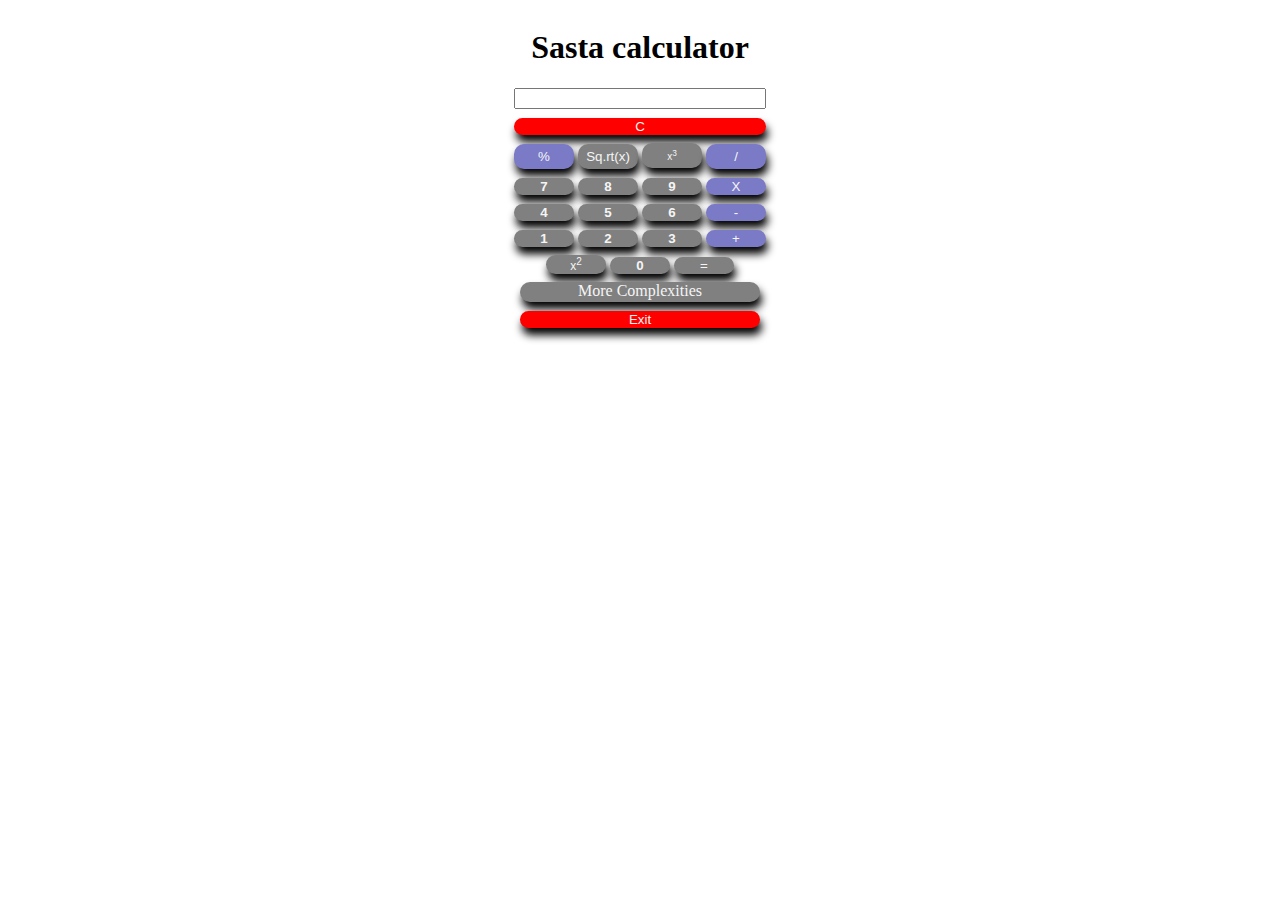
<file: index.html>
<!DOCTYPE html>
<html lang="en">
<head>
    <meta charset="UTF-8">
    <meta name="viewport" content="width=device-width, initial-scale=1.0">
    <title>Caluclator</title>
    <link rel="stylesheet" href="style.css">

</head>
<body>
    <script src="app.js"></script>
    <div class="last">
    <div class="div_1" >
        <H1>Sasta calculator</H1>
        <div><input id="div_1" type="text">
        
        </div>
        <div class="div0">
            <button onclick="cancel()">C</button>
        </div>
        
        <div class="div1">
    
            <button onclick="percent('%')" class="btnclr" >%</button>
            <button onclick="percent('Sq.rt(x)')">Sq.rt(x)</button>
            <button onclick="percent('x3')" class="btn1">x<sup >3</sup></button>
            <button onclick="getvalues('/')" class="btnclr" >/</button>        
        </div>

        <div class="div2">
            <button onclick="getvalues('7')" class="nmbrs">7</button>
            <button onclick="getvalues('8')" class="nmbrs">8</button>
            <button onclick="getvalues('9')" class="nmbrs">9</button>
            <button onclick="getvalues('*')"  class="btnclr" >X</button>
        </div>
        
        <div class="div3">
            <button onclick="getvalues('4')" class="nmbrs">4</button>
            <button onclick="getvalues('5')" class="nmbrs">5</button>
            <button onclick="getvalues('6')" class="nmbrs">6</button>
            <button  class="btnclr" onclick="getvalues('-')">-</button>
        </div>
        
        
        <div class="div4">
            <button onclick="getvalues('1')" class="nmbrs">1</button>
        <button onclick="getvalues('2')" class="nmbrs">2</button>
        <button onclick="getvalues('3')" class="nmbrs">3</button>
        <button class="btnclr" onclick="getvalues('+')">+</button>
        </div>
        
        
        <div class="div5">
            <button onclick="percent('x2')"  class="btn2">x<sup>2</sup></button>
        
            <button onclick="getvalues('0')" class="nmbrs">0</button>

        <button onclick="calc()">=</button>
        </div>
        <div class="dd1">
            <a href="index(2).html" class="db1">More Complexities </a>            
        </div>
        <div class="div6">
            <button onclick="greet()" class="lst_btn">Exit</button>
        </div>
    </div>
</div>
</body>
</html>
</file>
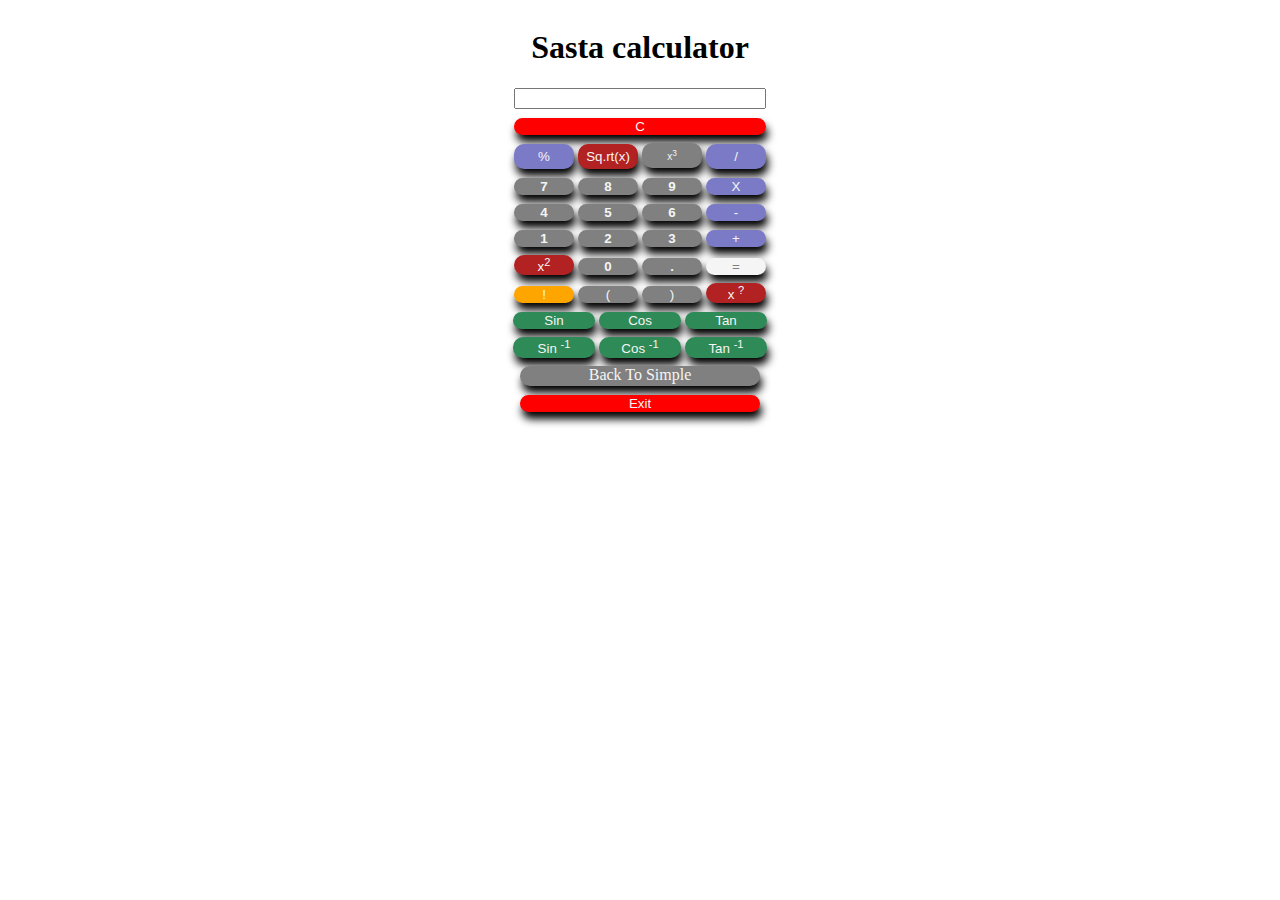
<file: index(2).html>
<!DOCTYPE html>
<html lang="en">
<head>
    <meta charset="UTF-8">
    <meta name="viewport" content="width=device-width, initial-scale=1.0">
    
    <title>Document</title>
    <link rel="stylesheet" href="style.css">
    
</head>
<body>
    <script src="app(1).js"></script>
    
    <div class="last">
    <div class="div_1" >
        <H1>Sasta calculator</H1>
        <div><input id="div_1" type="text">
        
        </div>
        <div class="div0">
            <button onclick="cancel()">C</button>
        </div>
        
        <div class="div1">
    
            <button class="btnclr" onclick="percent('%')">%</button>
            <button onclick="percent('Sq.rt(x)')" class="others" >Sq.rt(x)</button>
            <button onclick="percent('x3')" class="btn1" class="others" >x<sup >3</sup></button>
            <button class="btnclr" onclick="getvalues('/')">/</button>        
        </div>

        <div class="div2">
            <button onclick="getvalues('7')"  class="nmbrs">7</button>
            <button onclick="getvalues('8')" class="nmbrs">8</button>
            <button onclick="getvalues('9')" class="nmbrs">9</button>
            <button class="btnclr" onclick="getvalues('*')" >X</button>
        </div>
        
        <div class="div3">
            <button onclick="getvalues('4')" class="nmbrs">4</button>
            <button onclick="getvalues('5')" class="nmbrs">5</button>
            <button onclick="getvalues('6')" class="nmbrs">6</button>
            <button class="btnclr" onclick="getvalues('-')">-</button>
        </div>
        
        
        <div class="div4">
            <button onclick="getvalues('1')" class="nmbrs">1</button>
        <button onclick="getvalues('2')" class="nmbrs">2</button>
        <button onclick="getvalues('3')" class="nmbrs">3</button>
        <button onclick="getvalues('+')" class="btnclr">+</button>
        </div>
        
        
        <div class="div5">
            <button onclick="percent('x2')"   class="others" >x<sup>2</sup></button>
        
            <button onclick="getvalues('0')" class="nmbrs">0</button>
            <button onclick="getvalues('.')" class="nmbrs">.</button>
        <button onclick="calc()" class="equalbtn">=</button>
        </div>
        
        
        
        <div class="div_2">
            <button class="fact" onclick="percent('!')">!</button>
        
        <button onclick="getvalues('(')">(</button>
        <button onclick="getvalues(')')">)</button>
        <button onclick="topi()" class="others" >x <sup>?</sup> </button>
        </div>
        
        <div class="div_3">
            <button onclick="percent('sin')">Sin</button>
        <button onclick="percent('cos')">Cos</button>
        <button onclick="percent('tan')">Tan</button>
        </div>
        <div class="div_4">
            <button onclick="percent('sin_1')">Sin <sup>-1</sup>  </button>
        <button onclick="percent('cos_1')">Cos <sup>-1</sup>   </button>
        <button onclick="percent('tan_1')">Tan <sup>-1</sup>  </button>
        </div>
        
        <div class="dd2">
            <a href="index.html" class="db2">Back To Simple</a>            
        </div>
        <div class="div6">
            <button onclick="greet()" class="lst_btn">Exit</button>
        </div>
    </div>
</div>
</body>
</html>
</file>
<file: style.css>
.last{
    display: flex;
    justify-content: center;
    background:none;
    width: auto;
}
.div5 .equalbtn{
    background-color: whitesmoke;
    color: gray;
}
.last h1{
    color:black;
    opacity: 50px;
}

.div_1{
    display: flex;
    flex-direction: column;
    align-self: center;
    

height: 500px;
width: 80%;
border-radius: 5px;
background-image: url(https://images.unsplash.com/photo-1591804227855-d6fe0b648d0e?ixlib=rb-1.2.1&w=1000&q=80);
align-items: center;

}
.div_1 div{
    margin-bottom: 8px;
}
.div_1 input{
    width: 244px;
}
.div_1 button{
    border: none;
    border-radius: 10px;
    box-shadow:2px 7px 8px black;
}
.div1 button{
    width: 60px;
}.div2 button{
    width: 60px;
}.div3 button{
    width: 60px;
}
.div4 button{
    width: 60px;
}

.div_2 button{
    width: 60px;
}
.div_3 button{
    width: 82px;
}
.div_4 button{
    width: 82px;
}
.div0 button{
    width: 252px;
}
.div_1 button{
 background-color:gray;
 color:whitesmoke;
}

.div5 button{
    width: 60px;
}
.div1 button{
    height:25px;
}
.div1 .btn1{
    font-size: 10px;
    
}
.div5 .btn2{
    font-size: 12px;
    
}
.lst_btn{
    width: 240px;
    background-color: white;
    color: grey;
}
.div_1 button:hover{
    cursor: grab;
color: gray;
background-color: whitesmoke;
}
.div5 .equalbtn:hover{
    background-color:gray;
    color: whitesmoke;
    font-weight: 900;
}


.div6 button{
    background-color: red;

}
.div0 button{
    background-color: red;
    
}

.div6 button:hover{
    color: red;
}

.div0 button:hover{
    color:red;
}
.div_4 button{
    background-color: seagreen;
}

.div_3 button{
    background-color: seagreen;
}
.div_1 .nmbrs{
    font-weight: 600;
}

.div_3 button:hover{
    color: seagreen;
}

.div_4 button:hover{
    color: seagreen;
}
.div_1 .btnclr{
    background-color: rgb(122, 122, 199);
}
.div_1 .btnclr:hover{
    color: rgb(122, 122, 199);
}





.div_1 .others{
    background-color: firebrick;
}
.div_1 .fact:hover{
color: orange;
} 
.div_1 .fact{
    background-color: orange;
} 
.div_1 .others:hover{
color: firebrick;
}




















































.db1 {
    background-color:gray;
    color:whitesmoke;
    text-decoration: none;
    display: flex;
    box-shadow:2px 7px 8px black;
    width: 250px;
 border-radius: 18px;
    
    
    height: 20px;
    justify-content: space-around;
  }
  
  
.dd1 {
      text-align: center;
       display: inline-block;
       display: flex;
      
       width: 240px;
    }
  


  

  
  

  
  
.dd1:hover .db1{      
    background-color:whitesmoke;
    color: gray;
    box-shadow:2px 7px 8px black;
}










.db2 {
    background-color:gray;
    color:whitesmoke;
    text-decoration: none;
    display: flex;
    
    width: 250px;
 border-radius: 18px;
    
 box-shadow:2px 7px 8px black;
    height: 20px;
    justify-content: space-around;
  }
  
  
.dd2 {
      text-align: center;
       display: inline-block;
       display: flex;
      
       width: 240px;
    }
  


  

  
  

  
  
.dd2:hover .db2{      
    background-color:whitesmoke;
    color: gray;
    box-shadow:2px 7px 8px black;
}
</file>
